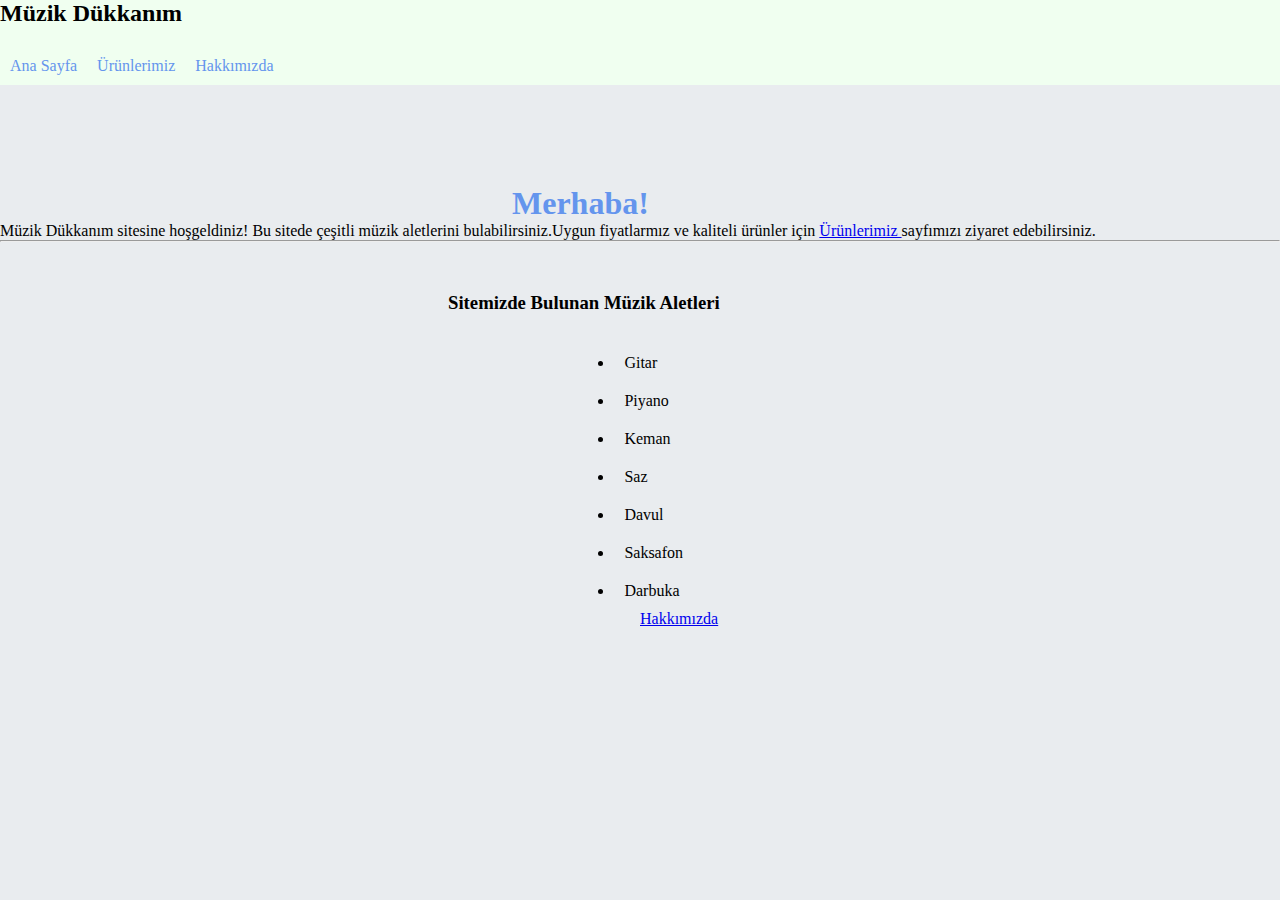
<file: b1/index.html>
<!doctype html>
<html lang="en">

<head>
    <!-- Required meta tags -->
    <meta charset="utf-8">
    <meta name="viewport" content="width=device-width, initial-scale=1">

    <!-- Bootstrap CSS -->
    <link href="https://cdn.jsdelivr.net/npm/bootstrap@5.1.3/dist/css/bootstrap.min.css" rel="stylesheet"
        integrity="sha384-1BmE4kWBq78iYhFldvKuhfTAU6auU8tT94WrHftjDbrCEXSU1oBoqyl2QvZ6jIW3" crossorigin="anonymous">

    <title>Ana Sayfa</title>
    <!-- Style CSS -->
    <link rel="stylesheet" href="style.css">
</head>

<body style="background-color: #E9ECEF;">
    <!-- Header Start -->
    <header style="background-color:honeydew;">
 <div class="container-fluid">
     <div class="navbar">
         <h2 class="logo"> Müzik Dükkanım </h2>
         <ul>
             <li class="menu"> <a href="index.html">  Ana Sayfa </a></li>
             <li class="menu"> <a href="product.html"> Ürünlerimiz</a> </li>
             <li class="menu"> <a href="about.html"> Hakkımızda </a></li>
         </ul>
     </div>

     </div>
 
</header>
    <!-- Header Finish -->
    <!-- Section Start -->
    <section class="container">
        <h1 class="hello"> Merhaba! </h1>
        <p> Müzik Dükkanım sitesine hoşgeldiniz! Bu sitede çeşitli müzik aletlerini bulabilirsiniz.Uygun fiyatlarmız ve kaliteli ürünler için <a href="product.html"> Ürünlerimiz </a> sayfımızı ziyaret edebilirsiniz. </p>
       <hr />
       <div class="list">
           <h3> Sitemizde Bulunan Müzik Aletleri</h3>
           <ul class="product-list"> 
               <li class="product"> Gitar</li>
               <li class="product"> Piyano</li>
               <li class="product"> Keman</li>
               <li class="product"> Saz </li>
               <li class="product"> Davul</li>
               <li class="product"> Saksafon </li>
               <li class="product"> Darbuka </li>
           </ul>
       </div>
       <div class="button">
        <a class="btn btn-primary btn-lg" href="about.html" role="button"> Hakkımızda</a>
       </div>


    </section>
<!-- Section Finish -->

    <!-- Optional JavaScript; choose one of the two! -->

    <!-- Option 1: Bootstrap Bundle with Popper -->
    <script src="https://cdn.jsdelivr.net/npm/bootstrap@5.1.3/dist/js/bootstrap.bundle.min.js"
        integrity="sha384-ka7Sk0Gln4gmtz2MlQnikT1wXgYsOg+OMhuP+IlRH9sENBO0LRn5q+8nbTov4+1p"
        crossorigin="anonymous"></script>

    <!-- Option 2: Separate Popper and Bootstrap JS -->
    <!--
    <script src="https://cdn.jsdelivr.net/npm/@popperjs/core@2.10.2/dist/umd/popper.min.js" integrity="sha384-7+zCNj/IqJ95wo16oMtfsKbZ9ccEh31eOz1HGyDuCQ6wgnyJNSYdrPa03rtR1zdB" crossorigin="anonymous"></script>
    <script src="https://cdn.jsdelivr.net/npm/bootstrap@5.1.3/dist/js/bootstrap.min.js" integrity="sha384-QJHtvGhmr9XOIpI6YVutG+2QOK9T+ZnN4kzFN1RtK3zEFEIsxhlmWl5/YESvpZ13" crossorigin="anonymous"></script>
    -->
</body>

</html>
</file>
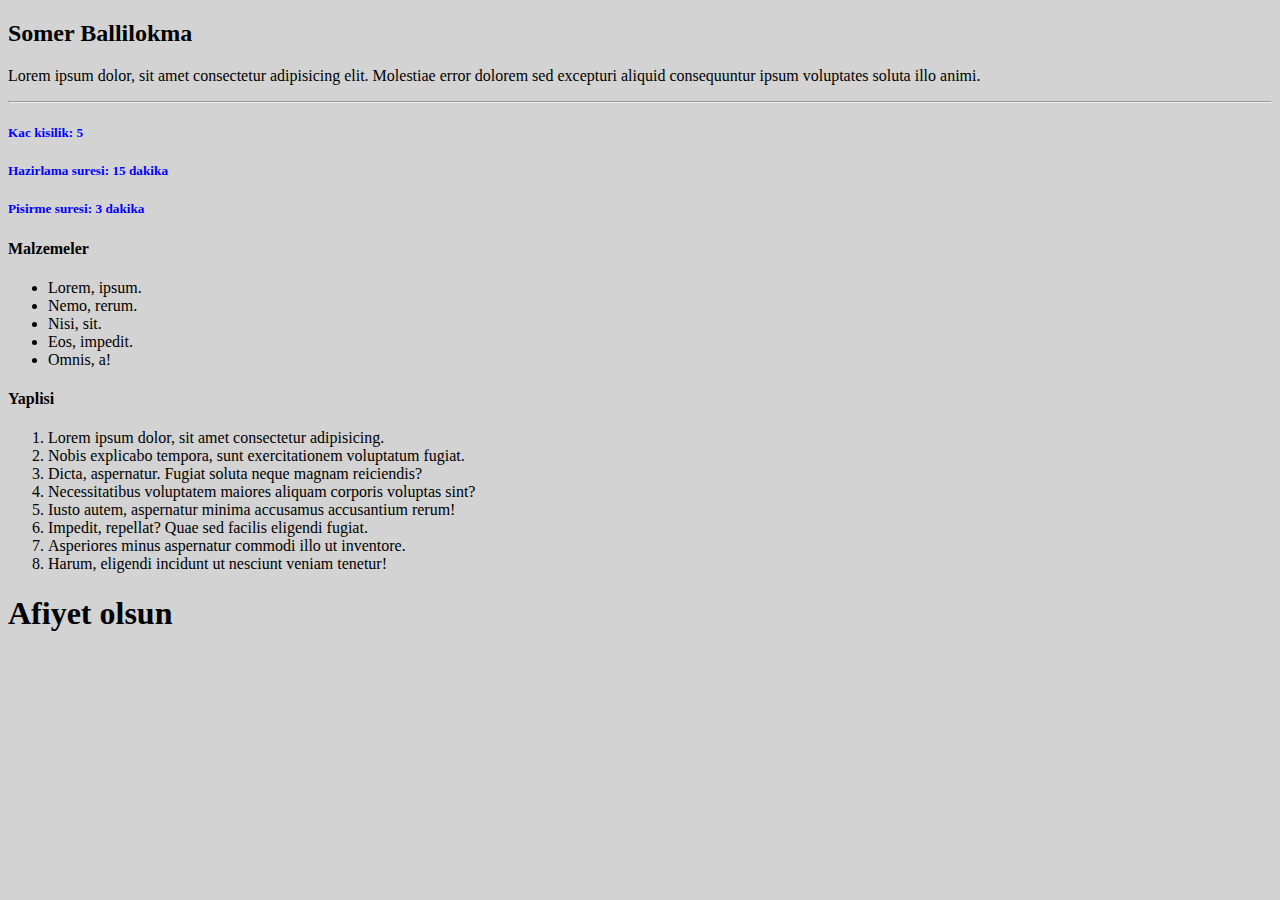
<file: odev3/index.html>
<!DOCTYPE html>
<html lang="tr_TR">

<head>
	<meta charset="UTF-8">
	<meta name="viewport" content="width=device-width, initial-scale=1.0">
	<title>Yemek Tarifi | Çikolata</title>
</head>

<body style="background-color:lightgray">
	<!-- Navbar  Start -->
	<header>
		<nav>
			<h2>Somer Ballilokma</h2>
			<p>Lorem ipsum dolor, sit amet consectetur adipisicing elit. Molestiae error dolorem sed excepturi aliquid consequuntur
				ipsum voluptates soluta illo animi.</p>
		</nav>
	</header>
	<hr>
	<!--- Navbar  End -->

	<!-- Content - Start -->
	<!-- Article - Start -->
	<article>
		<h5 style="color:blue">Kac kisilik: 5 </h5>
		<h5 style="color:blue">Hazirlama suresi: 15 dakika </h5>
		<h5 style="color:blue">Pisirme suresi: 3 dakika </h5>
		<h4>Malzemeler</h4>
		<ul>
			<li>Lorem, ipsum.</li>
			<li>Nemo, rerum.</li>
			<li>Nisi, sit.</li>
			<li>Eos, impedit.</li>
			<li>Omnis, a!</li>
		</ul>
		<h4>Yaplisi</h4>
		<ol>
			<li>Lorem ipsum dolor, sit amet consectetur adipisicing.</li>
			<li>Nobis explicabo tempora, sunt exercitationem voluptatum fugiat.</li>
			<li>Dicta, aspernatur. Fugiat soluta neque magnam reiciendis?</li>
			<li>Necessitatibus voluptatem maiores aliquam corporis voluptas sint?</li>
			<li>Iusto autem, aspernatur minima accusamus accusantium rerum!</li>
			<li>Impedit, repellat? Quae sed facilis eligendi fugiat.</li>
			<li>Asperiores minus aspernatur commodi illo ut inventore.</li>
			<li>Harum, eligendi incidunt ut nesciunt veniam tenetur!</li>
		</ol>

      <h1>Afiyet olsun</h1>
	</article>

	<!-- Article- End -->
	<!-- Content - End -->

	<!-- Footer - Start -->
</body>

</html>
</file>
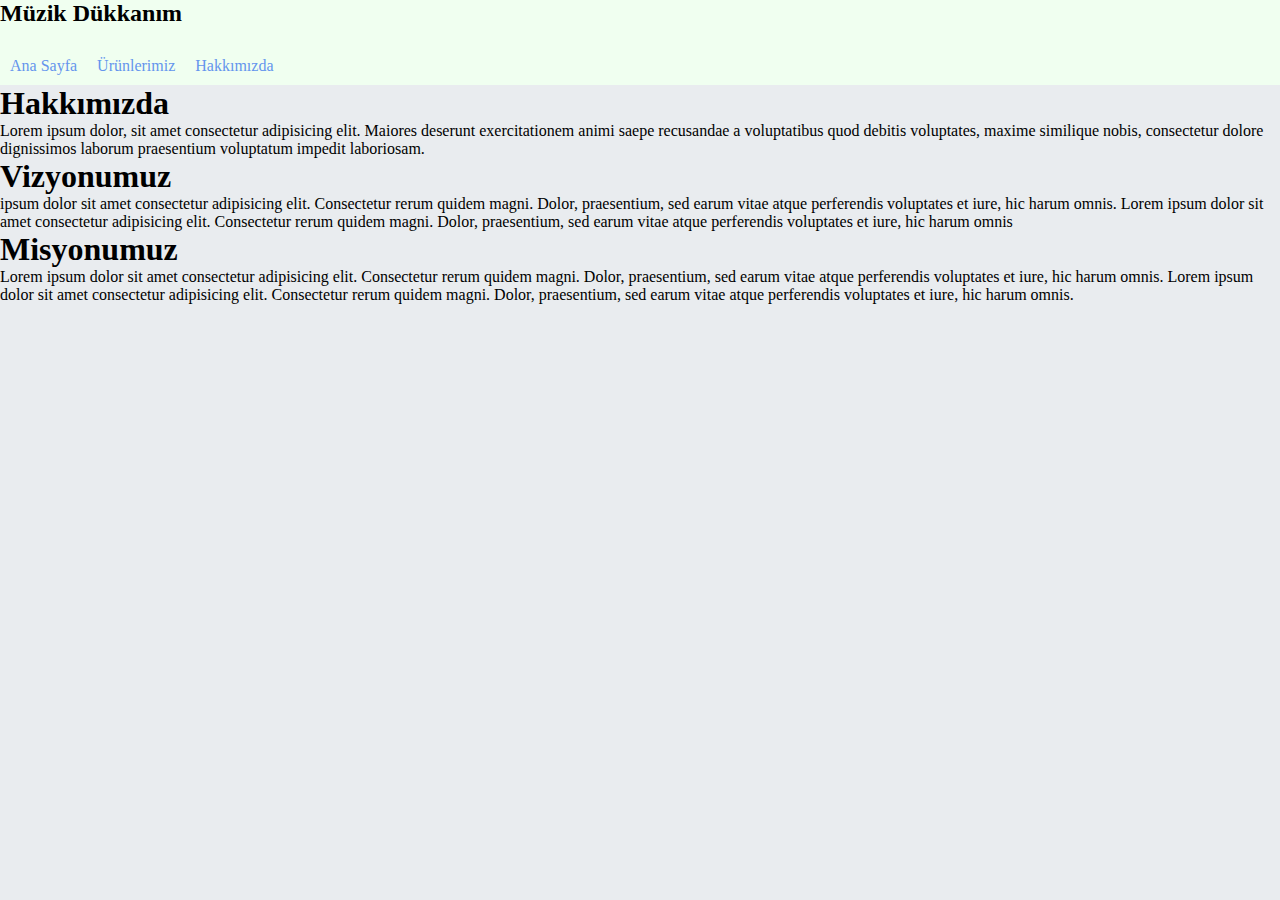
<file: b1/about.html>
<!doctype html>
<html lang="en">

<head>
    <!-- Required meta tags -->
    <meta charset="utf-8">
    <meta name="viewport" content="width=device-width, initial-scale=1">

    <!-- Bootstrap CSS -->
    <link href="https://cdn.jsdelivr.net/npm/bootstrap@5.1.3/dist/css/bootstrap.min.css" rel="stylesheet"
        integrity="sha384-1BmE4kWBq78iYhFldvKuhfTAU6auU8tT94WrHftjDbrCEXSU1oBoqyl2QvZ6jIW3" crossorigin="anonymous">
    <!-- Style CSS -->
    <title>Hakkmızda</title>
    <link rel="stylesheet" href="style.css">
</head>

<body style="background-color: #E9ECEF;">
    <!-- Header Start -->
    <header style="background-color:honeydew;">
        <div class="container-fluid">
            <div class="navbar">
                <h2 class="logo"> Müzik Dükkanım </h2>
                <ul>
                    <li class="menu"> <a href="index.html"> Ana Sayfa </a></li>
                    <li class="menu"> <a href="procut.html"> Ürünlerimiz</a> </li>
                    <li class="menu"> <a href="about.html"> Hakkımızda </a></li>
                </ul>
            </div>

        </div>

    </header>
    <!-- Header Finish -->
    <!-- Section Start -->
    <div class="jumbotron">
        <h1 class="text-center mt-5 display-2 text-primary"> Hakkımızda </h1>
        <p class="px-5 lead"> Lorem ipsum dolor, sit amet consectetur adipisicing elit. Maiores deserunt exercitationem
            animi saepe recusandae a voluptatibus quod debitis voluptates, maxime similique nobis, consectetur dolore
            dignissimos laborum praesentium voluptatum impedit laboriosam. </p>
        <h1 class="text-primary mx-5"> Vizyonumuz </h1>

        <p class="mx-5 "> ipsum dolor sit amet consectetur adipisicing elit. Consectetur rerum quidem magni. Dolor, praesentium,
            sed earum vitae atque perferendis voluptates et iure, hic harum omnis. Lorem ipsum dolor sit amet
            consectetur adipisicing elit. Consectetur rerum quidem magni. Dolor, praesentium, sed earum vitae atque
            perferendis voluptates et iure, hic harum omnis</p>
            <h1 class="text-primary mx-5">Misyonumuz</h1>
        <p class="mx-5"> Lorem ipsum dolor sit amet consectetur adipisicing elit. Consectetur rerum quidem magni. Dolor, praesentium,
            sed earum vitae atque perferendis voluptates et iure, hic harum omnis. Lorem ipsum dolor sit amet
            consectetur adipisicing elit. Consectetur rerum quidem magni. Dolor, praesentium, sed earum vitae atque
            perferendis voluptates et iure, hic harum omnis.</p>
    </div>
<!-- Section Finish -->

    <!-- Optional JavaScript; choose one of the two! -->

    <!-- Option 1: Bootstrap Bundle with Popper -->
    <script src="https://cdn.jsdelivr.net/npm/bootstrap@5.1.3/dist/js/bootstrap.bundle.min.js"
        integrity="sha384-ka7Sk0Gln4gmtz2MlQnikT1wXgYsOg+OMhuP+IlRH9sENBO0LRn5q+8nbTov4+1p"
        crossorigin="anonymous"></script>

    <!-- Option 2: Separate Popper and Bootstrap JS -->
    <!--
    <script src="https://cdn.jsdelivr.net/npm/@popperjs/core@2.10.2/dist/umd/popper.min.js" integrity="sha384-7+zCNj/IqJ95wo16oMtfsKbZ9ccEh31eOz1HGyDuCQ6wgnyJNSYdrPa03rtR1zdB" crossorigin="anonymous"></script>
    <script src="https://cdn.jsdelivr.net/npm/bootstrap@5.1.3/dist/js/bootstrap.min.js" integrity="sha384-QJHtvGhmr9XOIpI6YVutG+2QOK9T+ZnN4kzFN1RtK3zEFEIsxhlmWl5/YESvpZ13" crossorigin="anonymous"></script>
    -->
</body>

</html>
</file>
<file: b1/style.css>
* {
    margin: 0;
    padding: 0;
    box-sizing: border-box;
}
ul {
    display: flex;
}
.menu {
    list-style: none;
    padding: 10px;
    margin-top: 20px;
}
ul li a {
    text-decoration: none;
    color: cornflowerblue;
}
.navbar {
    width: 30%;
}
.logo {
    color:black;
}
.hello {
    margin-left: 40%;
    padding-top: 100px;
}
.list {
    margin-left: 35%;
    margin-top: 50px;
}
.product-list {
    display: inline-block;
    margin-left: 20%;
    padding-top: 30px;
}
.product {
    padding: 10px;
}
.button {
    margin-left: 50%;
}
.hello {
    color:cornflowerblue
}
</file>
